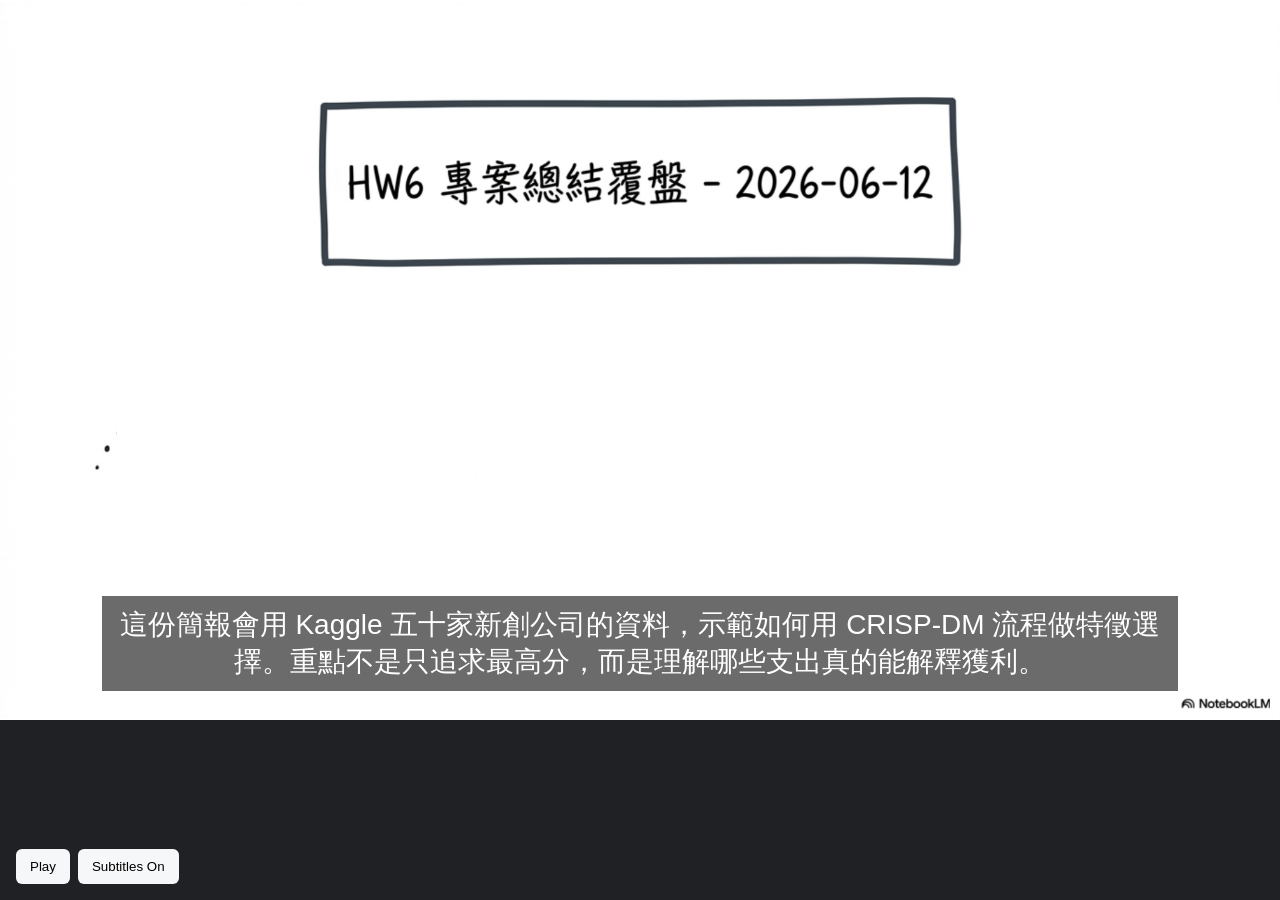
<file: hyperframes/index.html>
<!doctype html>
<html lang="zh-Hant">
<head>
  <meta charset="utf-8">
  <meta name="viewport" content="width=device-width, initial-scale=1">
  <title>HyperFrames Preview</title>
  <link rel="stylesheet" href="styles.css">
</head>
<body>
  <main id="stage" aria-label="video preview">
    <div id="slide"></div>
    <div id="caption"></div>
  </main>
  <div id="controls">
    <button id="play">Play</button>
    <button id="subtitles">Subtitles On</button>
  </div>
  <script src="animation.js"></script>
</body>
</html>
</file>
<file: hyperframes/styles.css>
html, body { margin: 0; min-height: 100%; background: #202124; font-family: Arial, "Noto Sans TC", sans-serif; }
#stage { position: relative; width: min(100vw, calc(100vh * 16 / 9)); aspect-ratio: 16 / 9; margin: 0 auto; overflow: hidden; background: white; }
#slide, .bg, .layer { position: absolute; inset: 0; }
.bg, .layer { width: 100%; height: 100%; object-fit: contain; user-select: none; pointer-events: none; }
.layer { inset: auto; opacity: 0; transform-origin: center; }
.show.fade-in-down { animation: fadeDown var(--dur) ease forwards; }
.show.fade-in-up { animation: fadeUp var(--dur) ease forwards; }
.show.fade-in { animation: fade var(--dur) ease forwards; }
.show.pop-in { animation: pop var(--dur) cubic-bezier(.2,.85,.25,1.2) forwards; }
.show.zoom-in { animation: zoom var(--dur) ease forwards; }
.show.wipe-in { animation: wipe var(--dur) ease forwards; }
.show.draw-in { animation: draw var(--dur) ease forwards; }
#caption { position: absolute; left: 8%; right: 8%; bottom: 4%; min-height: 48px; padding: 10px 16px; display: none; align-items: center; justify-content: center; text-align: center; color: #fff; background: rgba(0,0,0,.58); font-size: 28px; line-height: 1.35; }
#caption.on { display: flex; }
#controls { position: fixed; left: 16px; bottom: 16px; display: flex; gap: 8px; }
button { border: 0; border-radius: 6px; padding: 10px 14px; background: #f6f7f8; cursor: pointer; }
@keyframes fadeDown { from { opacity: 0; transform: translateY(-22px); } to { opacity: 1; transform: none; } }
@keyframes fadeUp { from { opacity: 0; transform: translateY(24px); } to { opacity: 1; transform: none; } }
@keyframes fade { from { opacity: 0; } to { opacity: 1; } }
@keyframes pop { from { opacity: 0; transform: scale(.86); } to { opacity: 1; transform: scale(1); } }
@keyframes zoom { from { opacity: 0; transform: scale(.94); } to { opacity: 1; transform: scale(1); } }
@keyframes wipe { from { opacity: 0; clip-path: inset(0 100% 0 0); } to { opacity: 1; clip-path: inset(0); } }
@keyframes draw { from { opacity: 0; transform: translateY(10px) scale(.98); } to { opacity: 1; transform: none; } }
</file>
